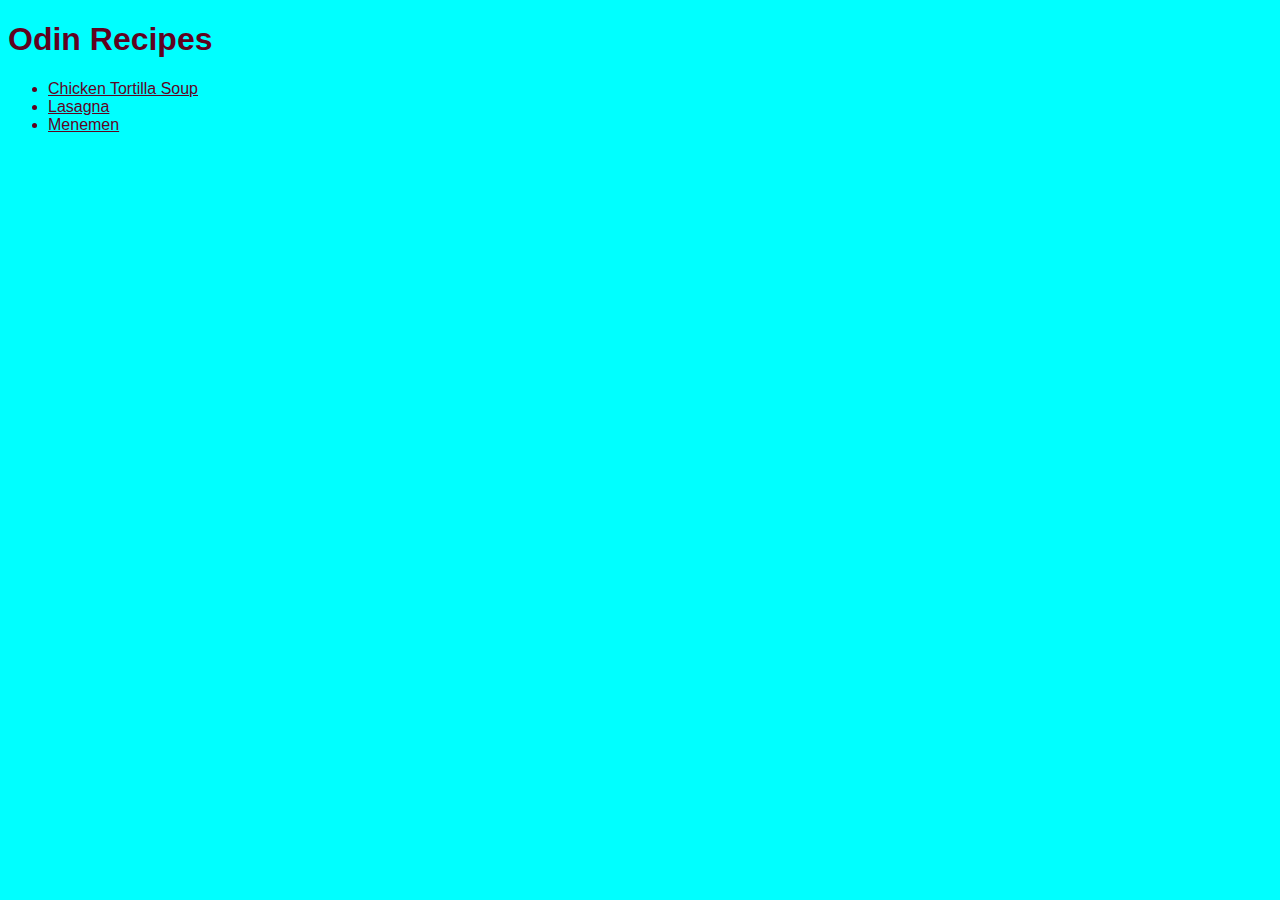
<file: index.html>
<!DOCTYPE html>
<html lang="en">
<head>
    <meta charset="UTF-8">
    <meta http-equiv="X-UA-Compatible" content="IE=edge">
    <meta name="viewport" content="width=device-width, initial-scale=1.0">
    <title>The Odin Project Recipes Tutorial</title>
    <link rel="stylesheet" href="css/styles.css">
</head>
<body>
    <h1>Odin Recipes</h1>
    <ul>
        <li><a href="recipes/chicken-tortilla-soup.html">Chicken Tortilla Soup</a></li>
        <li><a href="recipes/lasagna.html">Lasagna</a></li>
        <li><a href="recipes/menemen.html">Menemen</a></li>
    </ul>
</body>
</html>
</file>
<file: css/styles.css>
* {
    font-family: Arial, sans-serif;
    background-color: aqua;
    color: #5F021F;
}
</file>
